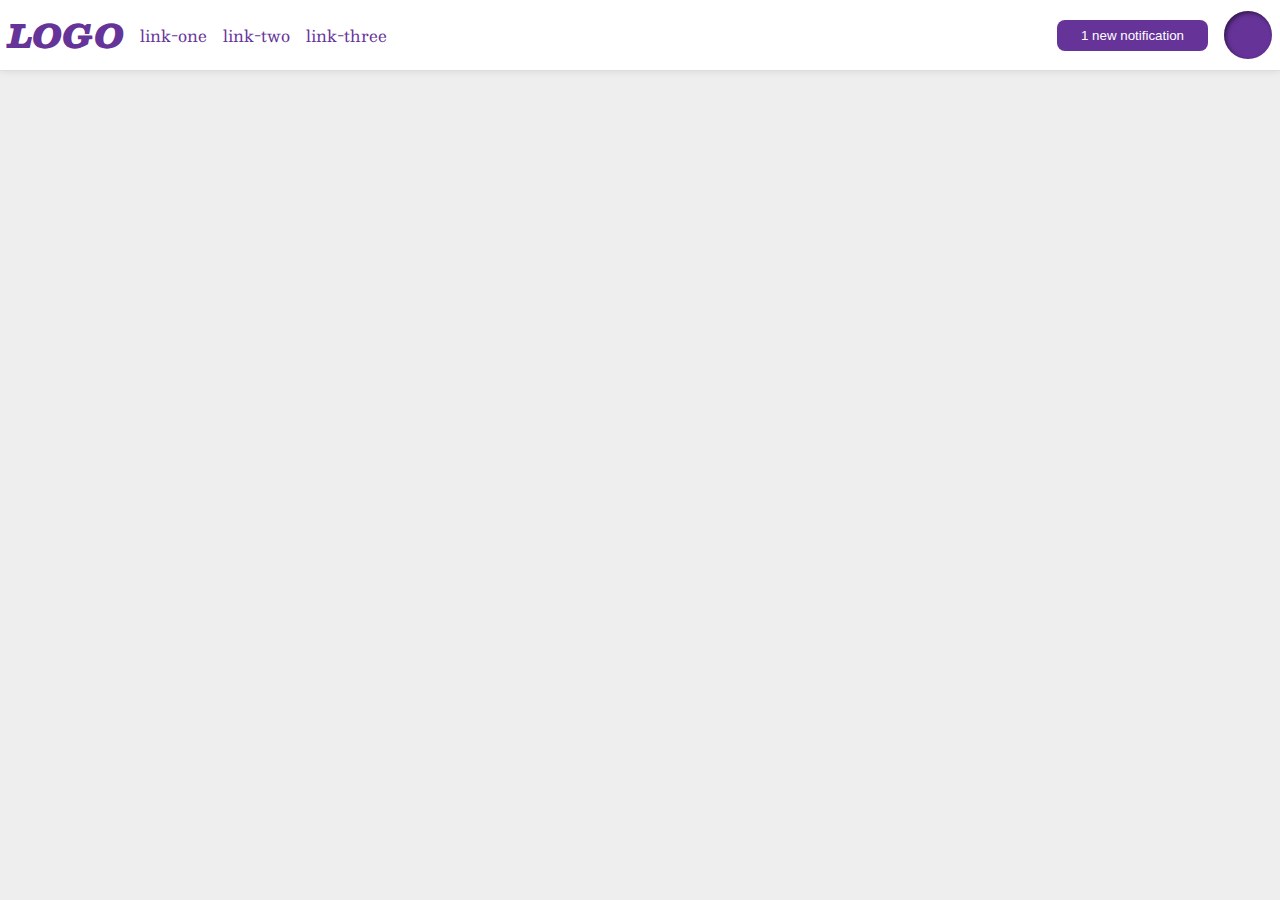
<file: flex/03-flex-header-2/index.html>
<!DOCTYPE html>
<html lang="en">
  <head>
    <meta charset="UTF-8">
    <meta http-equiv="X-UA-Compatible" content="IE=edge">
    <meta name="viewport" content="width=device-width, initial-scale=1.0">
    <title>Flex Header 2</title>
    <link rel="stylesheet" href="style.css">
  </head>
  <body>
    <div class="header">

      <div class="left-container">
      <div class="logo">
        LOGO
      </div>
      <ul class="links">
        <li><a href="google.com">link-one</a></li>
        <li><a href="google.com">link-two</a></li>
        <li><a href="google.com">link-three</a></li>
      </ul>
      </div>

      <div class="right-container">
      <button class="notifications">
        1 new notification
      </button>
      <div class="profile-image"></div>
      </div>
      
    </div>
  </body>
</html>
</file>
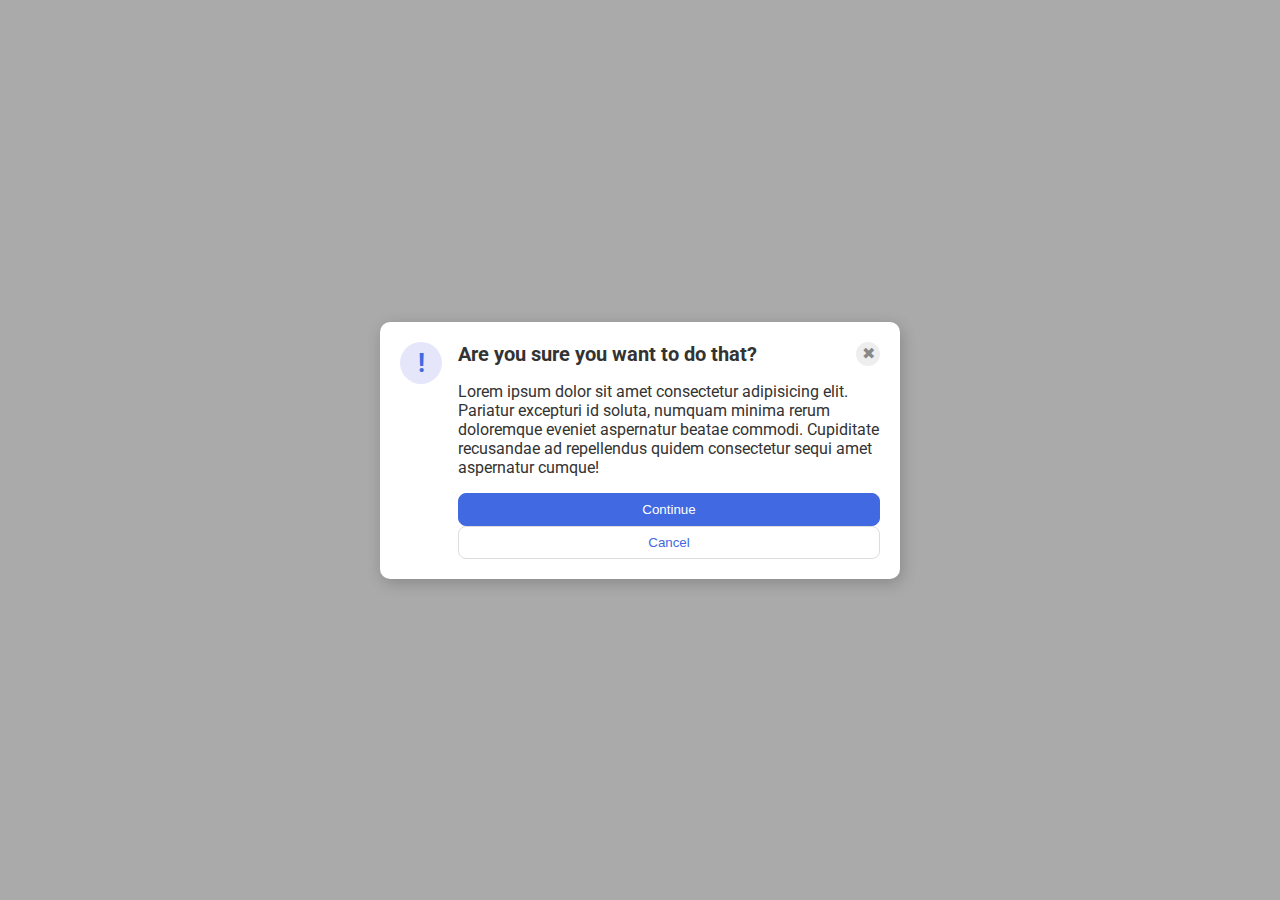
<file: flex/05-flex-modal/index.html>
<!DOCTYPE html>
<html lang="en">
  <head>
    <meta charset="UTF-8">
    <meta http-equiv="X-UA-Compatible" content="IE=edge">
    <meta name="viewport" content="width=device-width, initial-scale=1.0">
    <link rel="stylesheet" href="style.css">
    <title>Modal</title>
  </head>
  <body>
    <div class="modal">
      <div class="icon">!</div>
      <div class="container">
      <div class="header">Are you sure you want to do that?
      <div class="close-button">✖</div>
      </div>
      <div class="text">Lorem ipsum dolor sit amet consectetur adipisicing elit. Pariatur excepturi id soluta, numquam minima rerum doloremque eveniet aspernatur beatae commodi. Cupiditate recusandae ad repellendus quidem consectetur sequi amet aspernatur cumque!</div>
      <button class="continue">Continue</button>
      <button class="cancel">Cancel</button>
    </div>
    </div>
  </body>
</html>
</file>
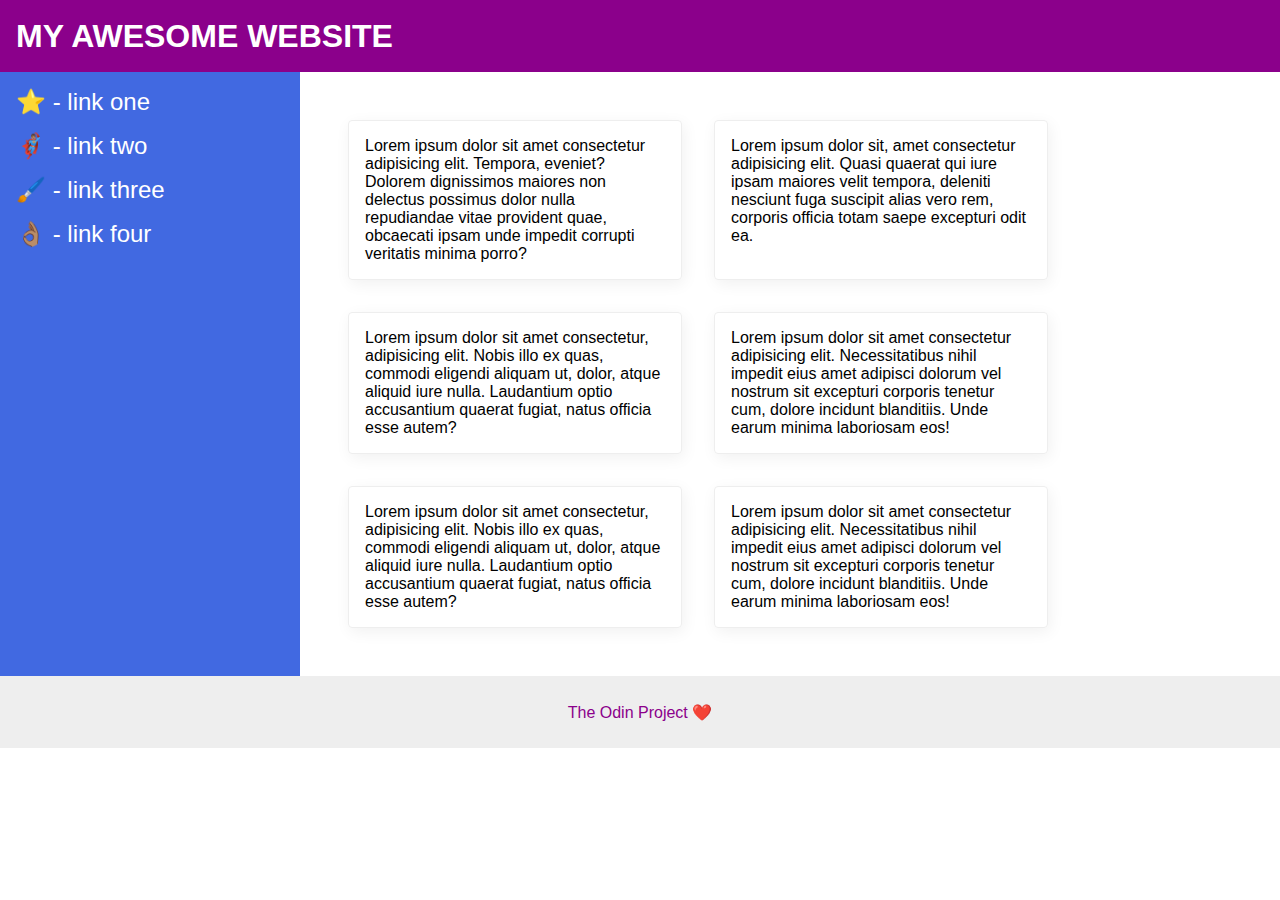
<file: flex/07-flex-layout-2/index.html>
<!DOCTYPE html>
<html lang="en">
  <head>
    <meta charset="UTF-8">
    <meta http-equiv="X-UA-Compatible" content="IE=edge">
    <meta name="viewport" content="width=device-width, initial-scale=1.0">
    <title>The Holy Grail</title>
    <link rel="stylesheet" href="style.css">
  </head>
  <body>
    <div class="header">
      MY AWESOME WEBSITE
    </div>
    
    <div class="first-container">
    <div class="sidebar">
      <ul>
        <li><a href="#">⭐ - link one</a></li>
        <li><a href="#">🦸🏽‍♂️ - link two</a></li>
        <li><a href="#">🖌️ - link three</a></li>
        <li><a href="#">👌🏽 - link four</a></li>
      </ul>
    </div>

    <div class="second-container">
    <div class="card">Lorem ipsum dolor sit amet consectetur adipisicing elit. Tempora, eveniet? Dolorem dignissimos maiores non delectus possimus dolor nulla repudiandae vitae provident quae, obcaecati ipsam unde impedit corrupti veritatis minima porro?</div>
    
    <div class="card">Lorem ipsum dolor sit, amet consectetur adipisicing elit. Quasi quaerat qui iure ipsam maiores velit tempora, deleniti nesciunt fuga suscipit alias vero rem, corporis officia totam saepe excepturi odit ea.</div>
    
    <div class="card">Lorem ipsum dolor sit amet consectetur, adipisicing elit. Nobis illo ex quas, commodi eligendi aliquam ut, dolor, atque aliquid iure nulla. Laudantium optio accusantium quaerat fugiat, natus officia esse autem?</div>
    
    <div class="card">Lorem ipsum dolor sit amet consectetur adipisicing elit. Necessitatibus nihil impedit eius amet adipisci dolorum vel nostrum sit excepturi corporis tenetur cum, dolore incidunt blanditiis. Unde earum minima laboriosam eos!</div>
      
    <div class="card">Lorem ipsum dolor sit amet consectetur, adipisicing elit. Nobis illo ex quas, commodi eligendi aliquam ut, dolor, atque aliquid iure nulla. Laudantium optio accusantium quaerat fugiat, natus officia esse autem?</div>
      
    <div class="card">Lorem ipsum dolor sit amet consectetur adipisicing elit. Necessitatibus nihil impedit eius amet adipisci dolorum vel nostrum sit excepturi corporis tenetur cum, dolore incidunt blanditiis. Unde earum minima laboriosam eos!</div>
    
    </div>
    </div>
    <div class="footer">
      The Odin Project ❤️
    </div>
  </body>
</html>
</file>
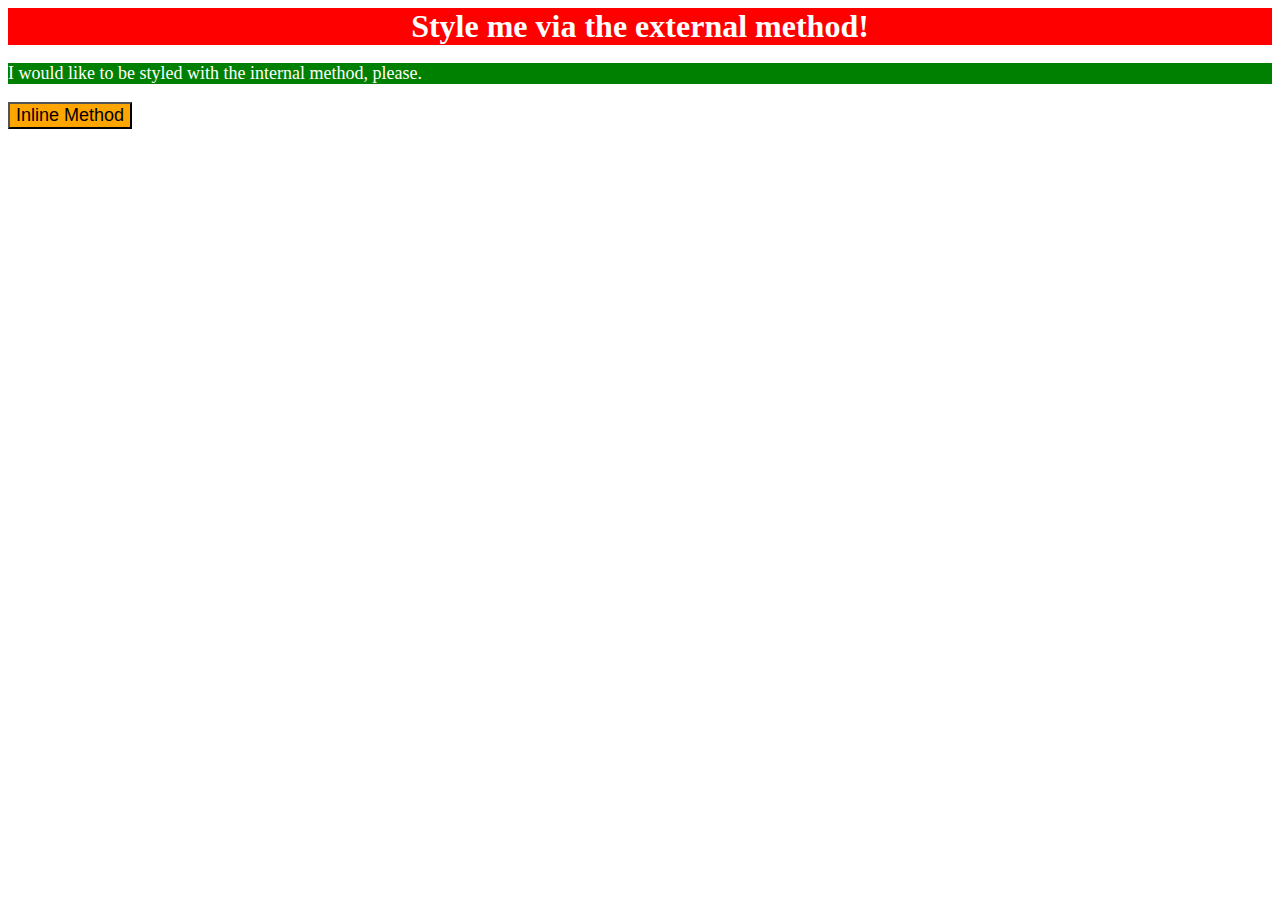
<file: foundations/01-css-methods/index.html>
<!DOCTYPE html>
<html lang="en">
  <head>
    <meta charset="UTF-8">
    <meta http-equiv="X-UA-Compatible" content="IE=edge">
    <meta name="viewport" content="width=device-width, initial-scale=1.0">
    <title>Methods for Adding CSS</title>
    <link rel="stylesheet" href="styles.css">

    <style>
      p {
        background-color: green;
        color: white;
        font-size: 18px;
      }
    </style>
  </head>
  <body>
    <div>Style me via the external method!</div>
    <p>I would like to be styled with the internal method, please.</p>
    <button style="background-color: orange; font-size: 18px;">Inline Method</button>
  </body>
</html>
</file>
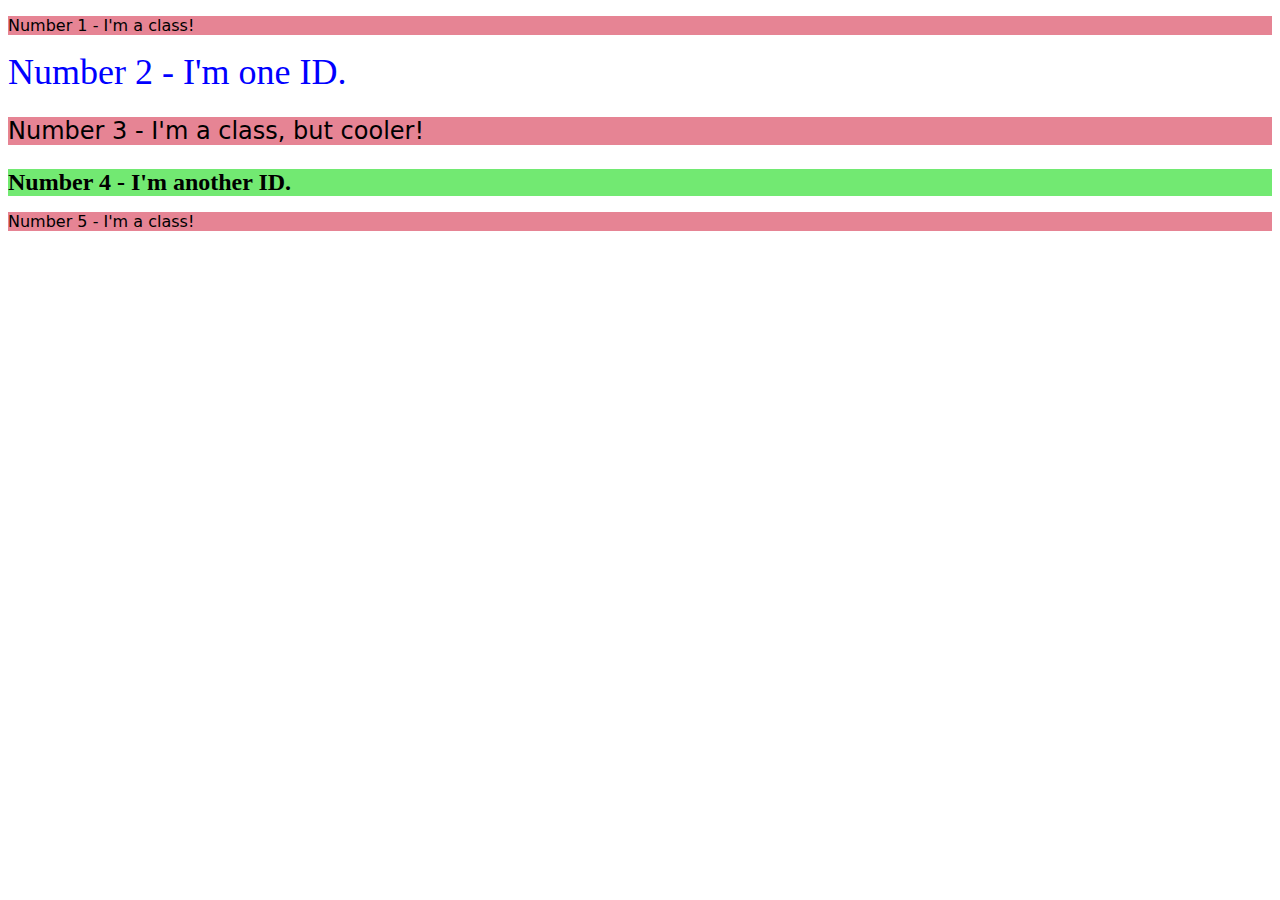
<file: foundations/02-class-id-selectors/index.html>
<!DOCTYPE html>
<html lang="en">
  <head>
    <meta charset="UTF-8">
    <meta http-equiv="X-UA-Compatible" content="IE=edge">
    <meta name="viewport" content="width=device-width, initial-scale=1.0">
    <title>Class and ID Selectors</title>
    <link rel="stylesheet" href="style.css">
  </head>
  <body>
    <p>Number 1 - I'm a class!</p>
    <div id="second">Number 2 - I'm one ID.</div>
    <p class="changefontsize">Number 3 - I'm a class, but cooler!</p>
    <div id="fourth" class="changefontsize">Number 4 - I'm another ID.</div>
    <p>Number 5 - I'm a class!</p>
  </body>
</html>
</file>
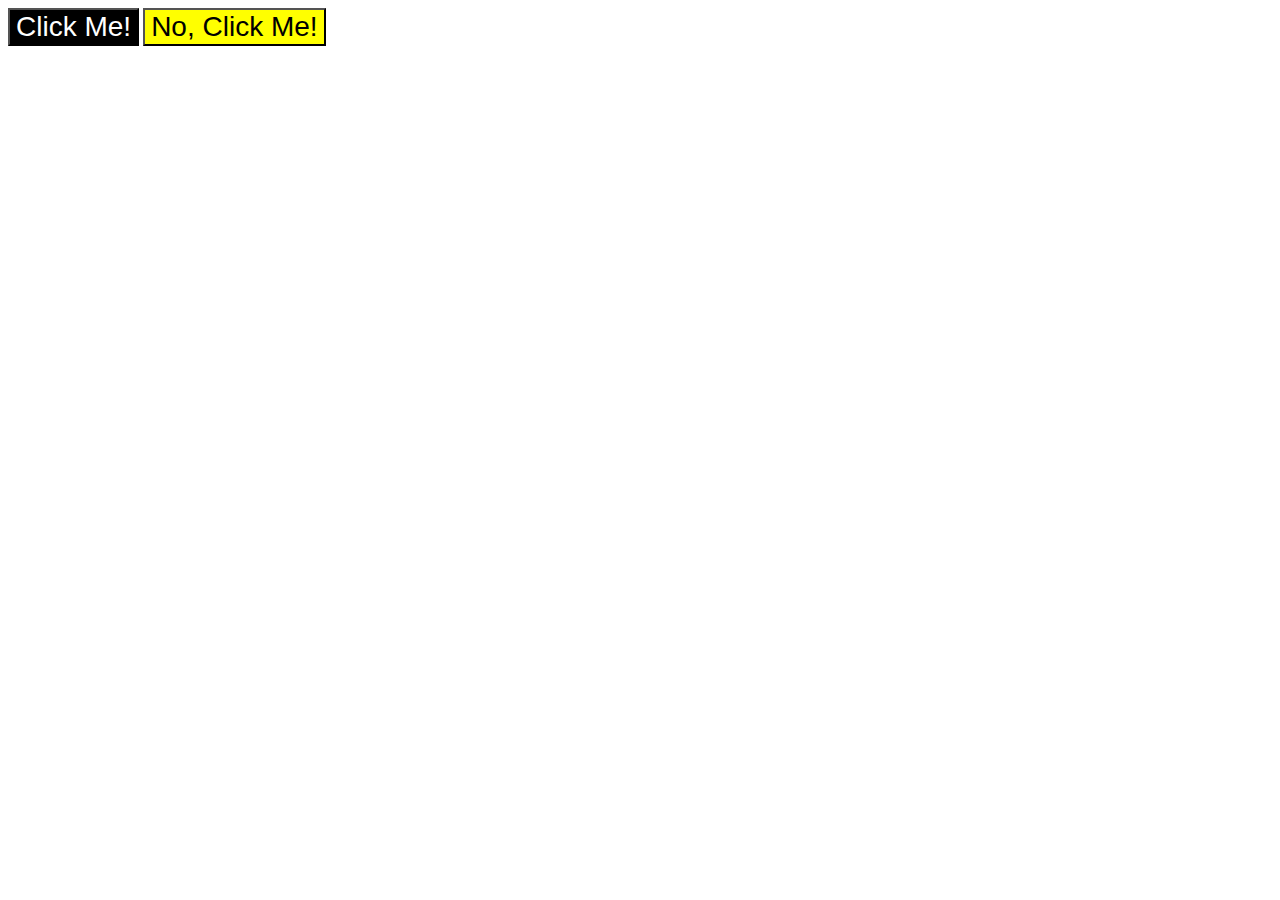
<file: foundations/03-grouping-selectors/index.html>
<!DOCTYPE html>
<html lang="en">
  <head>
    <meta charset="UTF-8">
    <meta http-equiv="X-UA-Compatible" content="IE=edge">
    <meta name="viewport" content="width=device-width, initial-scale=1.0">
    <title>Grouping Selectors</title>
    <link rel="stylesheet" href="style.css">
  </head>
  <body>
    <button class="first">Click Me!</button>
    <button class="second">No, Click Me!</button>
  </body>
</html>
</file>
<file: flex/03-flex-header-2/style.css>
/* this is some magical font-importing.  
you'll learn about it later. */
@import url('https://fonts.googleapis.com/css2?family=Besley:ital,wght@0,400;1,900&display=swap');

body {
  margin: 0;
  background: #eee;
  font-family: Besley, serif;
}

.header {
  background: white;
  border-bottom: 1px solid #ddd;
  box-shadow: 0 0 8px rgba(0,0,0,.1);
  display: flex;
  justify-content: space-between;
  padding: 8px;
}

.left-container {
  display: flex;
  align-items: center;
  gap: 16px;
}

.right-container {
  display: flex;
  align-items: center;
  gap: 16px;
}

.profile-image {
  background: rebeccapurple;
  box-shadow: inset 2px 2px 4px rgba(0,0,0,.5);
  border-radius: 50%;
  width: 48px;
  height: 48px;
}

.logo {
  color: rebeccapurple;
  font-size: 32px;
  font-weight: 900;
  font-style: italic;
}

button {
  border: none;
  border-radius: 8px;
  background: rebeccapurple;
  color: white;
  padding: 8px 24px;
}

a {
  /* this removes the line under our links */
  text-decoration: none;
  color: rebeccapurple;
}

ul {
  display: flex;
  list-style-type: none;
  margin: 0;
  padding: 0;
  gap: 16px;
}
</file>
<file: flex/05-flex-modal/style.css>
@import url('https://fonts.googleapis.com/css2?family=Roboto:wght@400;700&display=swap');

html, body {
  height: 100%;
}

body {
  font-family: Roboto, sans-serif;
  margin: 0;
  background: #aaa;
  color: #333;
  /* I'll give you this one for free lol */
  display: flex;
  align-items: center;
  justify-content: center;
}

.modal {
  background: white;
  width: 480px;
  border-radius: 10px;
  box-shadow: 2px 4px 16px rgba(0,0,0,.2);
  padding: 20px;
  display: flex;
  gap: 16px;
}

.container {
  display: flex;
  flex-direction: column;
}

.header {
  display: flex;
  font-weight: bold;
  font-size: 20px;
  align-items: center;
  justify-content: space-between;
  margin-bottom: 16px;
}

.text {
  margin-bottom: 16px;
}

.icon {
  color: royalblue;
  font-size: 26px;
  font-weight: 700;
  background: lavender;
  width: 42px;
  height: 42px;
  border-radius: 50%;
  display: flex;
  align-items: center;
  justify-content: center;
  flex-shrink: 0;
}

.close-button {
  background: #eee;
  border-radius: 50%;
  color: #888;
  font-weight: 400;
  font-size: 16px;
  height: 24px;
  width: 24px;
  display: flex;
  align-items: center;
  justify-content: center;
}

button {
  padding: 8px 16px;
  border-radius: 8px;
}

button.continue {
  background: royalblue;
  border: 1px solid royalblue;
  color: white;
}

button.cancel {
  background: white;
  border: 1px solid #ddd;
  color: royalblue;
}
</file>
<file: flex/07-flex-layout-2/style.css>
body {
  font-family: -apple-system, BlinkMacSystemFont, 'Segoe UI', Roboto, Oxygen, Ubuntu, Cantarell, 'Open Sans', 'Helvetica Neue', sans-serif;
  margin: 0;
  min-height: 100vh;
  display: flex;
  flex-direction: column;
}

.header {
  height: 72px;
  background: darkmagenta;
  color: white;
  font-size: 32px;
  font-weight: 900;
  display: flex;
  align-items: center;
  padding: 0 16px;
}

.sidebar {
  width: 300px;
  background: royalblue;
  box-sizing: border-box;
  padding: 16px;
  flex-shrink: 0;
}

ul {
  list-style-type: none;
  font-size: 24px;
  padding: 0;
  margin: 0;
}

li {
  padding-bottom: 16px;
}

a {
  text-decoration: none;
  color: #fff
}

.first-container {  
  display: flex;
}

.second-container { 
  display: flex;
  flex-wrap: wrap;
  padding: 32px;
}

.card {
  border: 1px solid #eee;
  box-shadow: 2px 4px 16px rgba(0,0,0,.06);
  border-radius: 4px;
  width: 300px;
  margin: 16px;
  padding: 16px;
}

.footer {
  height: 72px;
  background: #eee;
  color: darkmagenta;
  display: flex;
  align-items: center;
  justify-content: center;
}
</file>
<file: foundations/01-css-methods/styles.css>
div {
    background-color: red;
    color: white;
    font-size: 32px;
    text-align: center;
    font-weight: bold;
}
</file>
<file: foundations/02-class-id-selectors/style.css>
p {
    background-color: rgb(230, 132, 148);
    font-family: Verdana, "DejaVu Sans", sans-serif;
}

#second {
    color: blue;
    font-size: 36px;
}

.changefontsize {
    font-size: 24px;
}

#fourth {
    background-color: rgb(114, 233, 114);
    font-weight: bold;
}
</file>
<file: foundations/03-grouping-selectors/style.css>
.first,
.second {
    font-size: 28px;
    font-family: Helvetica, "Times New Roman", sans-serif;
}

.first {
    background-color: black;
    color: white;
}

.second {
    background-color: yellow;
}
</file>
